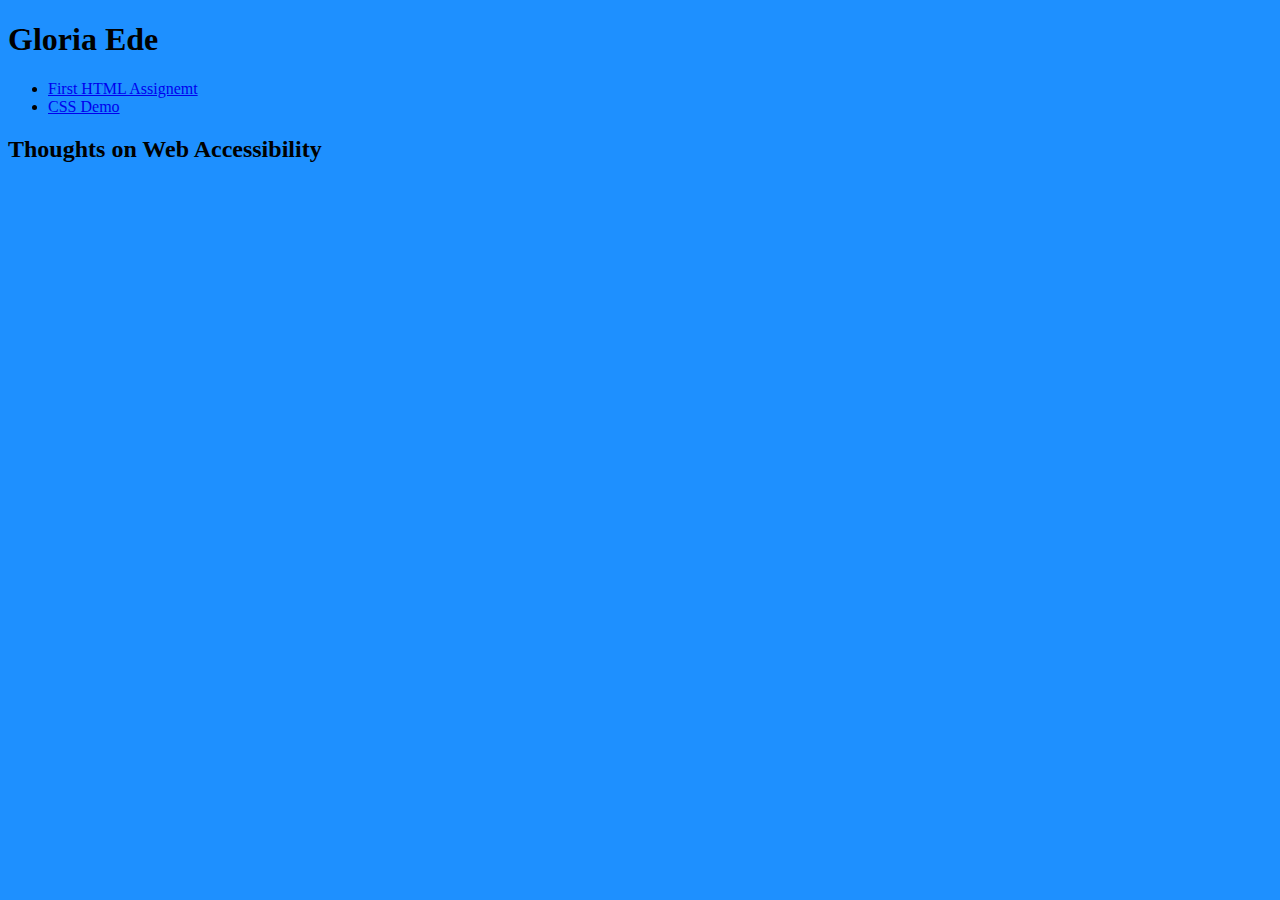
<file: index.html>
<!doctype html>
<html lang="en">
<head>
  <meta charset="utf-8">
  <title>IFSC 1310 | Gloria Ede</title>
  <meta name="description" content="Keyword Rich Description">
  <meta name="author" content="Gloria Ede">
  <link href="assets/css/style.css" rel="stylesheet" />
</head>
<body>
  <h1>Gloria Ede</h1>
  <nav>
    <ul>
      <li><a href="prototype/index.html">First HTML Assignemt</a></li>
      <li><a href="css-demo/index.html">CSS Demo</a></li>
    </ul>
  </nav>

  <h2>Thoughts on Web Accessibility</h2>
  <p></p>
</body>
</html>
</file>
<file: assets/css/style.css>
body{background-color:dodgerblue;
}
</file>
